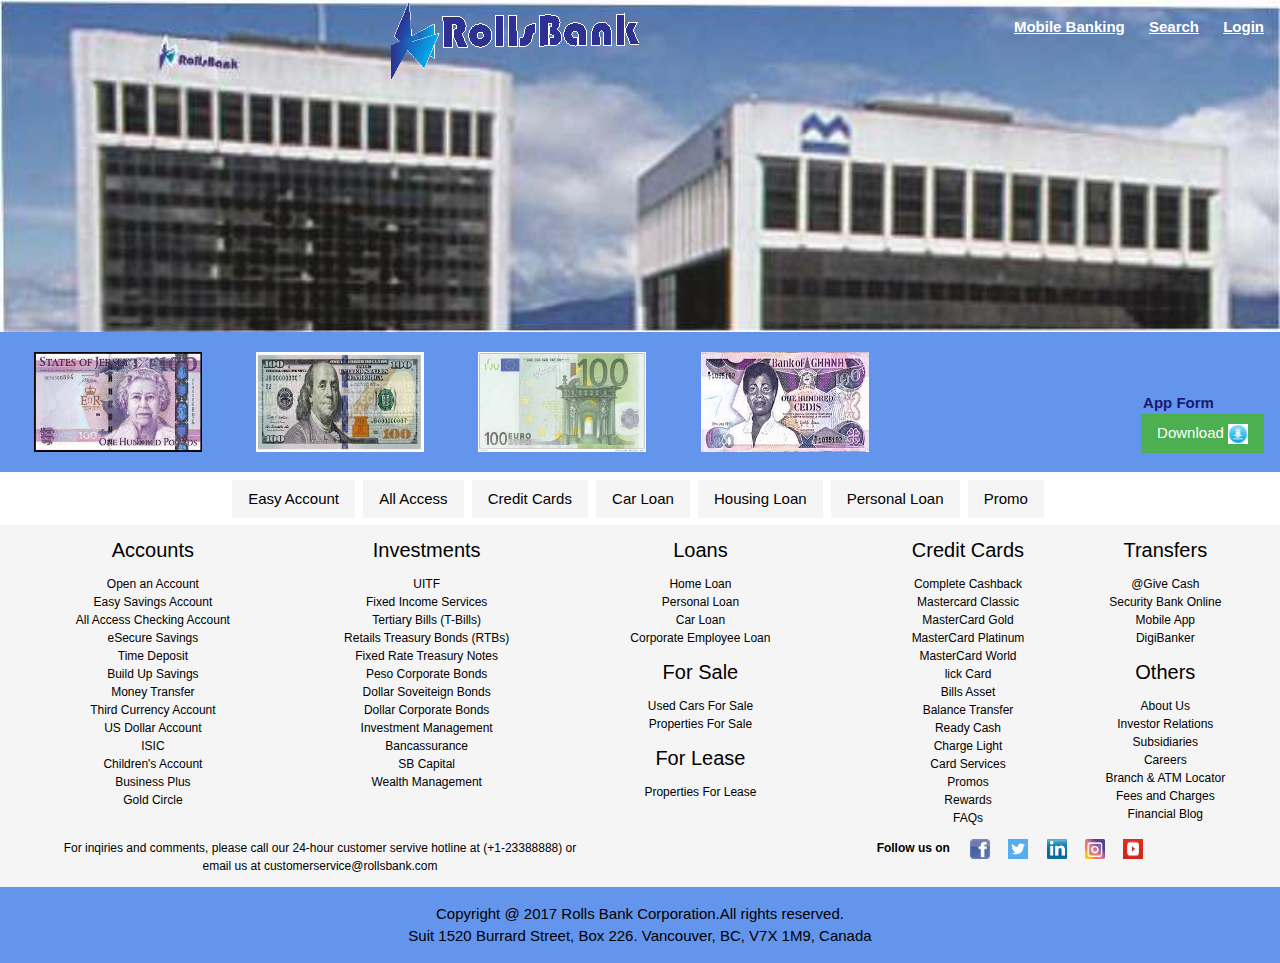
<file: index.html>
<!DOCTYPE html>
<meta name="viewport" content="width=device-width, initial-scale=1.0">
<html>
<head>
<link rel="stylesheet" type="text/css" href="index.css">
    <title>Rolls Bank</title>
<meta name="viewport" content="width=device-width, initial-scale=1">
<link rel="stylesheet" href="https://www.w3schools.com/w3css/4/w3.css">
</head>
<body>

<div class="w3-display-container">
    <img src="RollsBackground.jpg" alt="RollsBank" style="width: 100%">
    <div class="w3-display-topmiddle w3-container" style="margin-right:80px">
         <img src="RollsBankLogo.png" alt="RollsBankNameLogo" height="80" width="50" style="margin-right:450px">
    </div>
    <div class="w3-display-topmiddle">
        <img src="RollsBankName.png" alt="RollsBankName" style="margin-right:200px; padding-top: 12px">
    </div>
    <div class="w3-display-topright w3-container w3-text-white w3-padding-16">
    <a style="text-align:center; margin-right: 20px;
              text-decoration:underline;" href=""><b>Mobile Banking</b></a>
    <a style="margin-right:20px; text-decoration:underline;"
              href=""><b>Search</b></a>
    <a href="" style="text-decoration:underline;"><b>Login</b></a>
    </div>
</div>

<div class="animation">

        <img id="currency" src="100 Pound.jpg" alt="100 Pound" height="100" width="200" class="w3-container w3-animate-left" >
        <img id="currency" src="100 Dollar.jpg" alt="100 Dollar" height="100" width="200" class="w3-container w3-animate-left">
        <img id="currency" src="100 Euro.jpg" alt="100 Euro" height="100" width="200" class="w3-container w3-animate-left">
        <img id="currency" src="100 Cedis.jpg" alt="100 Cedis" height="100" width="200" class="w3-container w3-animate-left">

     <p class="w3-right" style="margin-top:60px; margin-right:16px">
    <strong style="color:MidnightBlue; margin-left:2px">App Form</strong><br>
    <button class="w3-button w3-green">Download <img src="Download_Icon.jpeg"
    alt="Download Icon" height="20" width="20"></button>
    </p>

</div>

<div class="w3-container w3-white w3-center" style="margin-top:8px">
    <div class="w3-bar">
        <button class="w3-button" id="linkButtons">Easy Account</button>
        <button class="w3-button" id="linkButtons">All Access</button>
        <button class="w3-button" id="linkButtons">Credit Cards</button>
        <button class="w3-button" id="linkButtons">Car Loan</button>
        <button class="w3-button" id="linkButtons">Housing Loan</button>
        <button class="w3-button" id="linkButtons">Personal Loan</button>
        <button class="w3-button" id="linkButtons">Promo</button>
    </div>
</div>

<div class="w3-row w3-center w3-small" style="background-color:WhiteSmoke">
    <div class="w3-twothird w3-container w3-center">
         <div class="w3-third w3-container">
            <div>
                <h4>Accounts</h4>
                <a href="">Open an Account</a> <br>
                <a href="">Easy Savings Account</a> <br>
                <a href="">All Access Checking Account</a> <br>
                <a href="">eSecure Savings</a><br>
                <a href="">Time Deposit</a><br>
                <a href="">Build Up Savings</a><br>
                <a href="">Money Transfer</a><br>
                <a href="">Third Currency Account</a><br>
                <a href="">US Dollar Account</a><br>
                <a href="">ISIC</a><br>
                <a href="">Children's Account</a><br>
                <a href="">Business Plus</a><br>
                <a href="">Gold Circle</a>
            </div>
        </div>

        <div class="w3-third w3-container">
            <div>
                <h4>Investments</h4>
                <a href="">UITF</a> <br>
                <a href="">Fixed Income Services</a> <br>
                <a href="">Tertiary Bills (T-Bills)</a> <br>
                <a href="">Retails Treasury Bonds (RTBs)</a> <br>
                <a href="">Fixed Rate Treasury Notes</a> <br>
                <a href="">Peso Corporate Bonds</a> <br>
                <a href="">Dollar Soveiteign Bonds</a> <br>
                <a href="">Dollar Corporate Bonds</a> <br>
                <a href="">Investment Management</a> <br>
                <a href="">Bancassurance</a> <br>
                <a href="">SB Capital</a> <br>
                <a href="">Wealth Management</a>
            </div>
        </div>

        <div class="w3-third w3-container">
            <div>
                <h4>Loans</h4>
                <a href="">Home Loan</a> <br>
                <a href="">Personal Loan</a> <br>
                <a href="">Car Loan</a> <br>
                <a href="">Corporate Employee Loan</a> <br>
                <h4>For Sale</h4>
                <a href="">Used Cars For Sale</a> <br>
                <a href="">Properties For Sale</a> <br>
                <h4>For Lease</h4>
                <a href="">Properties For Lease</a>
            </div>
        </div>
    </div>

    <div class="w3-third w3-container w3-center">
        <div class="w3-half w3-container">
            <div>
                <h4>Credit Cards</h4>
                <a href="">Complete Cashback</a> <br>
                <a href="">Mastercard Classic</a> <br>
                <a href="">MasterCard Gold</a> <br>
                <a href="">MasterCard Platinum</a> <br>
                <a href="">MasterCard World</a> <br>
                <a href="">lick Card</a> <br>
                <a href="">Bills Asset</a> <br>
                <a href="">Balance Transfer</a> <br>
                <a href="">Ready Cash</a> <br>
                <a href="">Charge Light</a> <br>
                <a href="">Card Services</a> <br>
                <a href="">Promos</a> <br>
                <a href="">Rewards</a> <br>
                <a href="">FAQs</a> <br>
            </div>
        </div>

        <div class="w3-half w3-container">
            <div>
                <h4>Transfers</h4>
                <a href="">@Give Cash</a> <br>
                <a href="">Security Bank Online</a> <br>
                <a href="">Mobile App</a> <br>
                <a href="">DigiBanker</a> <br>
                <h4>Others</h4>
                <a href="">About Us</a> <br>
                <a href="">Investor Relations</a> <br>
                <a href="">Subsidiaries</a> <br>
                <a href="">Careers</a> <br>
                <a href="">Branch & ATM Locator</a> <br>
                <a href="">Fees and Charges</a> <br>
                <a href="">Financial Blog</a> <br>
            </div>
        </div>
      </div>
    <div class="w3-row">
        <div class="w3-half w3 center">
             <p>For inqiries and comments, please call our 24-hour customer
        servive hotline at (+1-23388888) or <br> email us at customerservice@rollsbank.com</p>
        </div>
        <div class="w3-half w3-center">
        <p style="margin-left:100px ">
        <b>Follow us on</b><a href=""><img src="facebook.jpeg"
        alt="facebook Icon" height="20" width="20"
        style="margin-left: 20px"></a>
        <a href=""><img src="Twitter.png"
        alt="twitter Icon" height="20" width="20"
        style="margin-left: 15px"></a>
        <a href=""><img src="In.jpeg"
        alt="In Icon" height="20" width="20"
        style="margin-left: 15px"></a>
        <a href=""><img src="Instagram.jpeg"
        alt="Instagram Icon" height="20" width="20"
        style="margin-left: 15px"></a>
        <a href=""><img src="YouTube.jpeg"
        alt="YouTube Icon" height="20" width="20"
        style="margin-left: 15px"></a>
        </p>
        </div>
    </div>
</div>

<footer class="w3-container w3-text-black w3-center"
        style="background-color: #6495ED">
    <p> Copyright @ 2017 Rolls Bank Corporation.All rights reserved. <br>
        Suit 1520 Burrard Street, Box 226. Vancouver, BC, V7X 1M9, Canada</p>
</footer>

</body>
</html>
</file>
<file: index.css>
* {
    box-sizing: border-box;
}

.animation {
    background-color: #6495ED
}

#currency {
    margin-top:20px; margin-left:18px;
    margin-bottom:20px; animation-duration:5s;
    animation-direction:alternate-reverse;
    animation-iteration-count:infinite;
}

#linkButtons {
    margin-right:4px;
    background-color:#F5F5F5;
}

a {
    text-decoration:none
}
</file>
